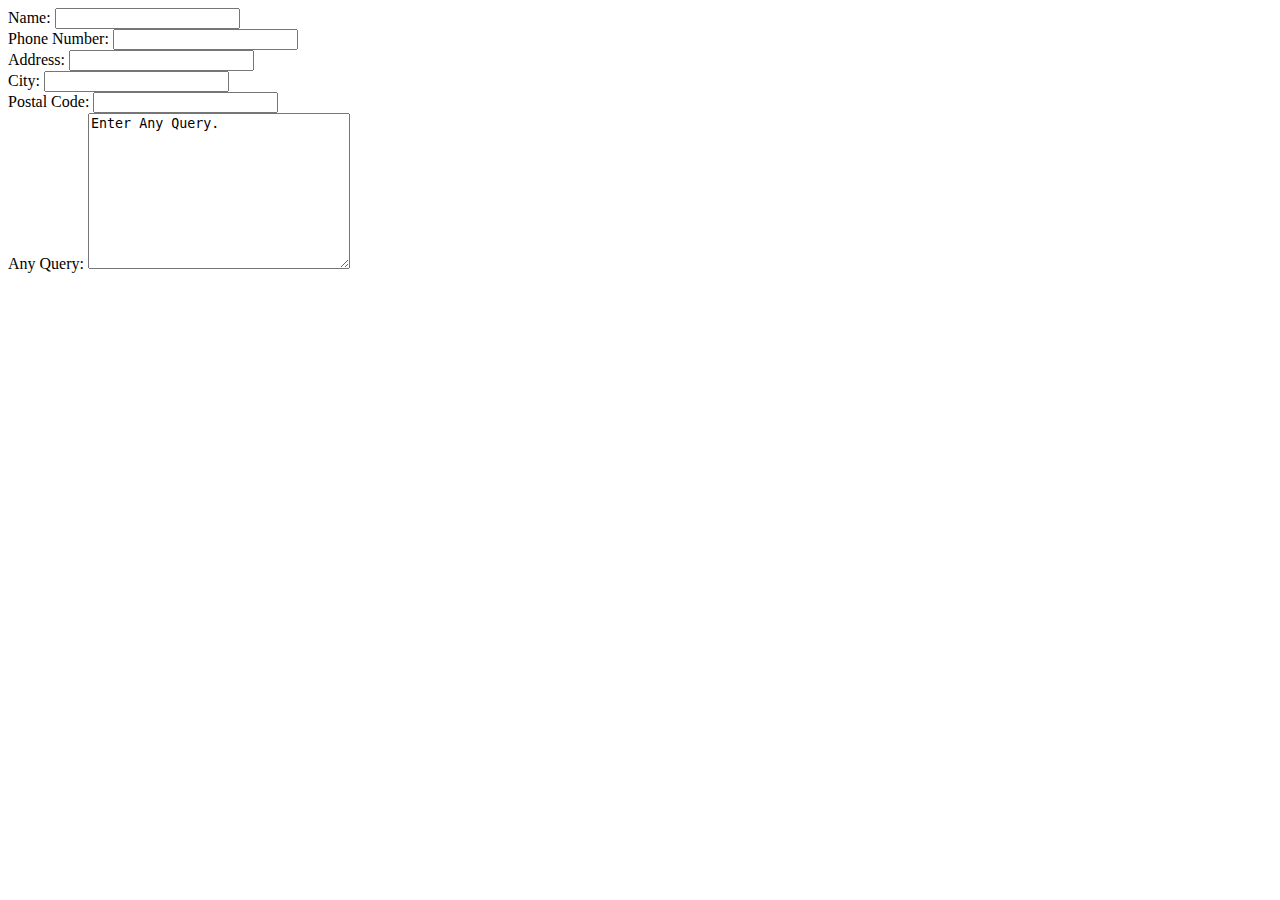
<file: INDEX1.HTML>
<!DOCTYPE html>
<html lang="en" dir="ltr">
  <head>
    <meta charset="utf-8">
    <title>Your Details.</title>
  </head>
  <body>
    <form class="Form" action="mailto:anant.singh0045@gmail.com" method="">
      Name: <input type="text" name="Name" value=""><br>
      Phone Number: <input type="number" name="Phone Number" value=""><br />
      Address: <input type="text" name="Address" value=""><br>
      City: <input type="text" name="City" value=""><br>
      Postal Code: <input type="number" name="Postal Code:" value=""><br>
      Any Query: <textarea name="Any Query" rows="10" cols="30">Enter Any Query.</textarea>

    </form>

  </body>
</html>
</file>
